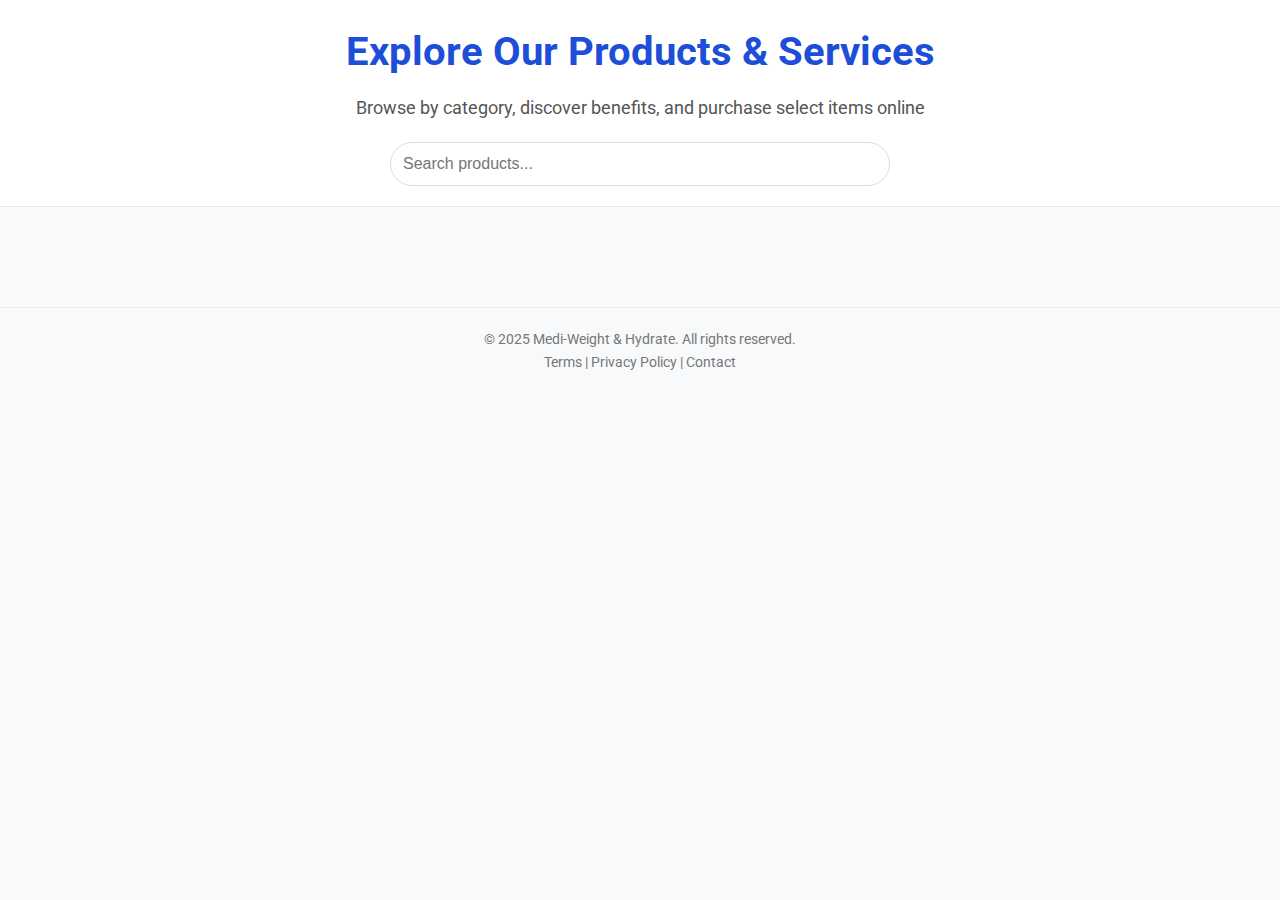
<file: Index.html>
<!DOCTYPE html>
<html lang="en">
<head>
  <meta charset="UTF-8">
  <meta name="viewport" content="width=device-width, initial-scale=1">
  <title>Medi-Weight & Hydrate - Product Information and Pricing</title>
  <link rel="stylesheet" href="style.css">
</head>
<body>
  <!-- Header Section -->
  <header class="header">
    <h1>Explore Our Products & Services</h1>
    <p>Browse by category, discover benefits, and purchase select items online</p>
    <div class="search-container">
      <input type="text" id="searchInput" placeholder="Search products...">
    </div>
  </header>

  <!-- Category Buttons Navigation -->
  <nav class="categories">
    <!-- Category buttons will be injected by script.js -->
  </nav>

  <!-- Product Cards Grid -->
  <main class="product-grid" id="productGrid">
    <!-- Product cards will be injected by script.js -->
  </main>

  <!-- Footer -->
  <footer class="footer">
    <p>&copy; 2025 Medi-Weight & Hydrate. All rights reserved.</p>
    <p>Terms | Privacy Policy | Contact</p>
  </footer>

  <script src="script.js"></script>
</body>
</html>
</file>
<file: style.css>
/* Updated Style for Integration with Medi-Weight & Hydrate */

/* Import a modern, clean font */
@import url('https://fonts.googleapis.com/css2?family=Roboto:wght@400;500;700&display=swap');

* {
  margin: 0;
  padding: 0;
  box-sizing: border-box;
}

body {
  font-family: 'Roboto', sans-serif;
  background-color: #f8f9fa;
  color: #333;
  line-height: 1.6;
}

/* Header */
.header {
  background: #fff;
  border-bottom: 1px solid #eaeaea;
  padding: 20px 40px;
  text-align: center;
  position: relative;
}

.header-top {
  display: flex;
  justify-content: space-between;
  align-items: center;
}

.header h1 {
  font-size: 2.5rem;
  font-weight: 700;
  color: #1d4ed8;
}

.header p {
  font-size: 1.1rem;
  color: #555;
  margin-top: 10px;
}

/* Fixed Cart Button */
#cart-button {
  position: fixed;
  top: 20px;
  right: 20px;
  background-color: #1d4ed8;
  color: #fff;
  border: none;
  padding: 10px 20px;
  border-radius: 30px;
  cursor: pointer;
  font-size: 1rem;
  z-index: 1001;
  box-shadow: 0 2px 4px rgba(0,0,0,0.2);
}

/* Search Input */
.search-container {
  margin-top: 20px;
}

.search-container input {
  width: 100%;
  max-width: 500px;
  padding: 12px;
  border: 1px solid #ddd;
  border-radius: 25px;
  font-size: 1rem;
  outline: none;
  transition: border-color 0.3s ease;
}

.search-container input:focus {
  border-color: #1d4ed8;
}

/* Categories */
.categories {
  display: flex;
  justify-content: center;
  gap: 15px;
  margin: 30px 0;
  flex-wrap: wrap;
}

.categories button {
  padding: 10px 20px;
  border: none;
  border-radius: 20px;
  font-size: 1rem;
  cursor: pointer;
  background-color: #e9ecef;
  color: #1d4ed8;
  transition: background-color 0.3s ease;
}

.categories button.active,
.categories button:hover {
  background-color: #1d4ed8;
  color: #fff;
}

/* Product Grid */
.product-grid {
  display: grid;
  grid-template-columns: 1fr;
  gap: 30px;
  padding: 20px;
  max-width: 1200px;
  margin: 0 auto;
}

@media (min-width: 768px) {
  .product-grid {
    grid-template-columns: 1fr 1fr;
  }
}

@media (min-width: 1024px) {
  .product-grid {
    grid-template-columns: 1fr 1fr 1fr;
  }
}

/* Product Card */
.product-card {
  background: #fff;
  border: 1px solid #eaeaea;
  border-radius: 10px;
  overflow: hidden;
  transition: box-shadow 0.3s ease;
  display: flex;
  flex-direction: column;
  justify-content: space-between;
}

.product-card:hover {
  box-shadow: 0 4px 10px rgba(0,0,0,0.1);
}

.product-card img {
  width: 100%;
  height: auto;
  display: block;
}

.product-card h3 {
  font-size: 1.25rem;
  font-weight: 500;
  margin: 15px 20px 10px;
  color: #1d4ed8;
}

.product-card p {
  margin: 0 20px 10px;
  font-size: 0.95rem;
  color: #555;
}

.product-card .price {
  margin: 0 20px 15px;
  font-size: 1.1rem;
  font-weight: 700;
  color: #333;
}

/* Product Card Buttons */
.product-card .buttons {
  display: flex;
  margin: 0 20px 20px;
  gap: 10px;
}

.product-card .buttons button,
.product-card .buttons a {
  flex: 1;
  padding: 10px;
  border: none;
  border-radius: 5px;
  font-size: 0.95rem;
  cursor: pointer;
  text-decoration: none;
  text-align: center;
  transition: background-color 0.3s ease;
}

.product-card .buttons .info-btn {
  background-color: #1d4ed8;
  color: #fff;
}

.product-card .buttons .info-btn:hover {
  background-color: #1e40af;
}

.product-card .buttons .buy-btn {
  background-color: #16a34a;
  color: #fff;
}

.product-card .buttons .buy-btn:hover {
  background-color: #15803d;
}

/* Footer */
.footer {
  background: #f8f9fa;
  text-align: center;
  padding: 20px;
  font-size: 0.9rem;
  color: #777;
  border-top: 1px solid #eaeaea;
}

/* Cart Overlay */
#cart-overlay {
  position: fixed;
  top: 0;
  right: 0;
  width: 350px;
  height: 100%;
  background: #fff;
  box-shadow: -2px 0 10px rgba(0,0,0,0.15);
  z-index: 1000;
  padding: 30px;
  overflow-y: auto;
  transition: transform 0.3s ease-in-out;
  transform: translateX(100%);
}

#cart-overlay.active {
  transform: translateX(0);
}

#cart-overlay h2 {
  margin-bottom: 20px;
  color: #1d4ed8;
  text-align: center;
}

#cart-overlay #cart-items {
  margin-bottom: 20px;
}

.cart-item {
  display: flex;
  flex-direction: column;
  gap: 8px;
  margin-bottom: 15px;
  padding-bottom: 10px;
  border-bottom: 1px solid #eaeaea;
}

.quantity-controls {
  display: flex;
  align-items: center;
  gap: 5px;
}

.quantity-controls button {
  background-color: #1d4ed8;
  color: #fff;
  border: none;
  padding: 4px 8px;
  border-radius: 4px;
  cursor: pointer;
  font-size: 0.9rem;
}

.quantity-controls input {
  width: 40px;
  text-align: center;
  border: 1px solid #ddd;
  border-radius: 4px;
  padding: 4px;
}

#cart-summary {
  margin-top: 20px;
  border-top: 1px solid #eaeaea;
  padding-top: 10px;
}

#cart-total {
  font-size: 1.2rem;
  font-weight: 700;
  text-align: right;
  margin-bottom: 15px;
}

#checkout-button {
  background-color: #16a34a;
  color: #fff;
  border: none;
  padding: 12px;
  border-radius: 5px;
  width: 100%;
  cursor: pointer;
  font-size: 1rem;
  transition: background-color 0.3s ease;
}

#checkout-button:hover {
  background-color: #15803d;
}
</file>
